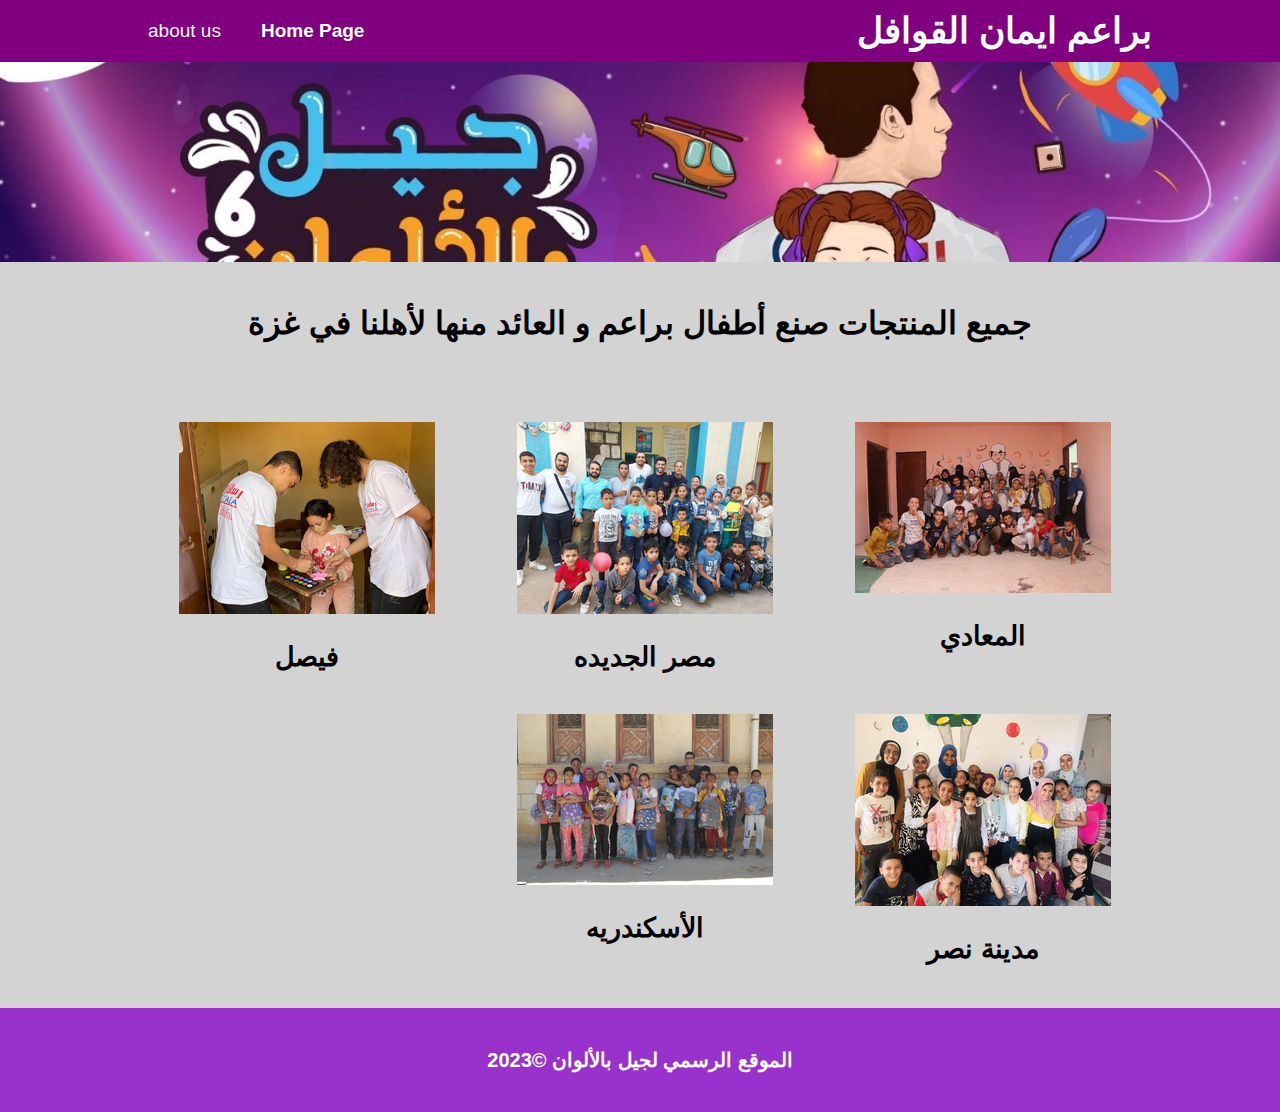
<file: index.html>
<!DOCTYPE html>
<html>
    <head>
<title>جيل بالألوان</title>
<meta charset="utf-8">
<meta name="description" content="موقع شخصي">
<link rel="stylesheet" href="./css/style.css">
    </head>
    <body>
<header>
    <div class="container">
        <div id="brand">
            <h1>براعم ايمان القوافل</h1>
        </div>
        <nav>
            <ul>
                <li class="current"><a href="index.html">Home Page</a></li>
                <li><a href="index0.html">about us</a></li>
                
            </ul>
        </nav>
    </div>
</header>
<header>
    <section id="showcase">

    </section>
</header>
<section id="aya">
<p>جميع المنتجات صنع أطفال براعم و العائد منها لأهلنا في غزة</p>
</section>
<section id="boxes">
    <div class="container">
        <div class="box">
<p>
    <a href="index2.html"><img src="pic/maadi.ico"></a>
</p>
              <h2>المعادي</h2>

        </div>
        <div class="box">
            <p>
            
            <a href="index3.html"><img src="pic/masr elgdida.ico"></a>
            </p>
                      <h2>مصر الجديده</h2>

 
         </div>
         <div class="box">
            <p>
                <a href="index4.html"><img src="pic/faisel.ico"></a>
            </p>
                   <h2>فيصل</h2>
 
         </div>
         <div class="box">
            <p>
                <a href="index5.html"><img src="pic/madint nasr.ico"></a>
            </p>
                   <h2>مدينة نصر</h2>
            
         </div>
         <div class="box">
            <p>
                <a href="index6.html"><img src="pic/alex.ico"></a>
            </p>
                  <h2>الأسكندريه</h2>

            
 
         </div>
        </div>
</section>
    </body>
    <footer><p>الموقع الرسمي لجيل بالألوان &copy;2023</p>
</footer>
</html>
</file>
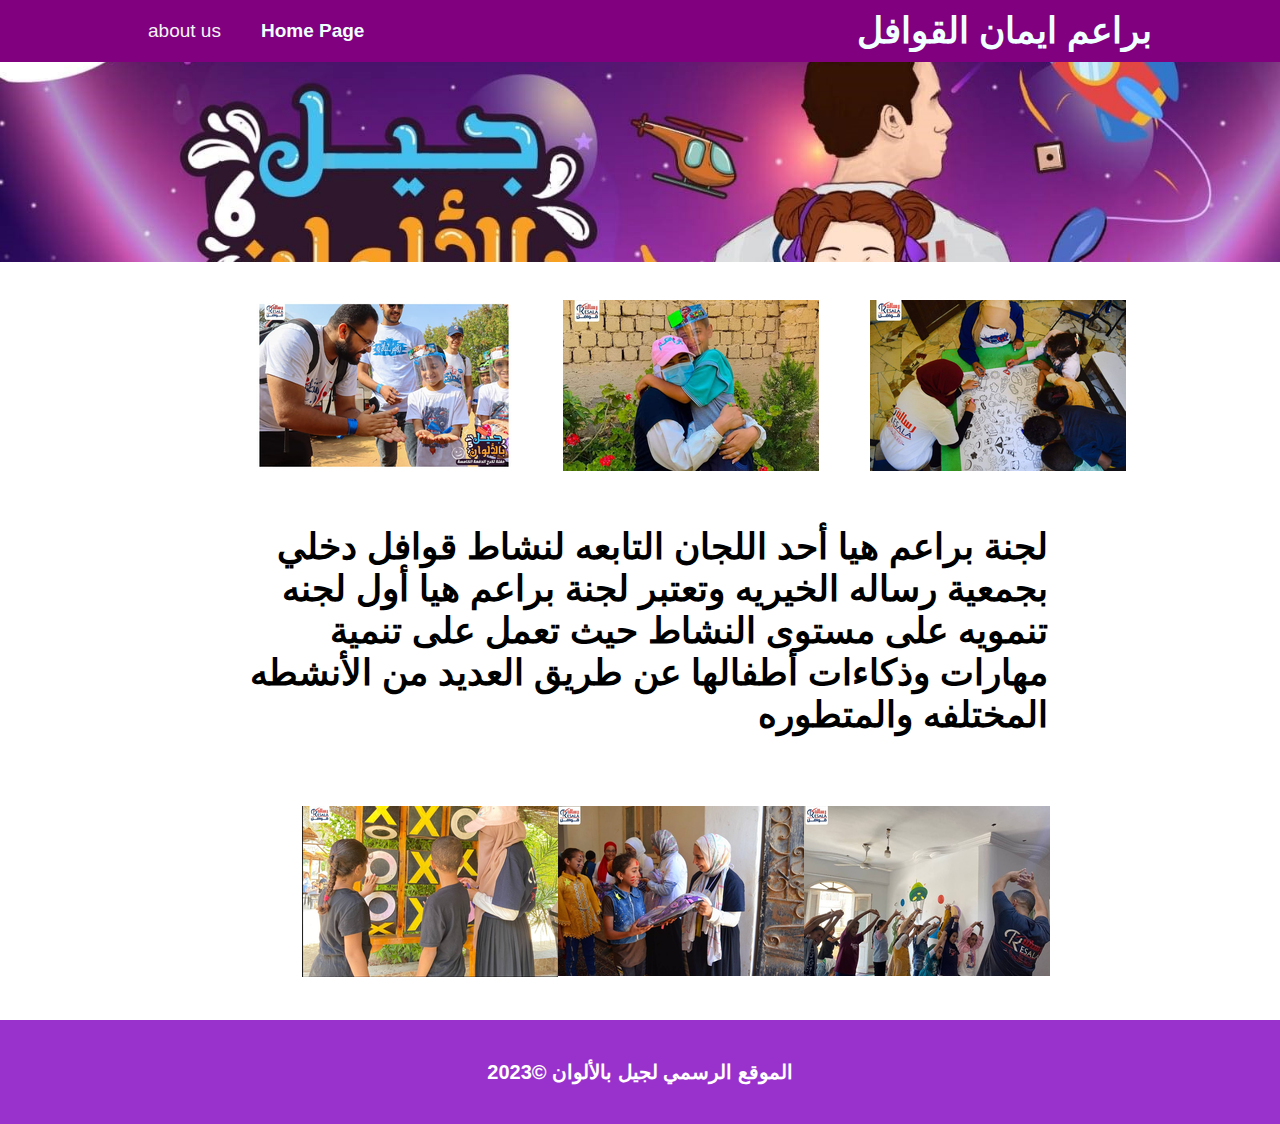
<file: index0.html>
<!DOCTYPE html>
<html>
    <head>
<title>جيل بالألوان</title>
<meta charset="utf-8">
<meta name="description" content="موقع شخصي">
<link rel="stylesheet" href="./css/about.css">
    </head>
    <body>
<header>
    <div class="container">
        <div id="brand">
            <h1>براعم ايمان القوافل</h1>
        </div>
        <nav>
            <ul>
                <li class="current"><a href="index.html">Home Page</a></li>
                <li><a href="index0.html">about us</a></li>
               
            </ul>
        </nav>
    </div>
</header>
<header>
    <section id="showcase">

    </section>
</header>

<section id="boxes">
    <div class="container">
        <div class="box">
<p>
    <img src="pic/B1.ico">
</p>
        </div>
        <div class="box">
            <p>
                <img src="pic/B3.ico">
            </p>
        </div>
        
        <div class="box">
            <p>
                <img src="pic/B2.ico">
            </p>
        </div>
        
<section id="fatma">
    <div class="container">
<div class="aya">
    <p>
    <h2>لجنة براعم هيا أحد اللجان التابعه لنشاط قوافل دخلي بجمعية رساله الخيريه 
        وتعتبر لجنة براعم هيا أول لجنه تنمويه على مستوى النشاط حيث تعمل على تنمية مهارات وذكاءات أطفالها عن طريق العديد من الأنشطه المختلفه والمتطوره
    </h2></p>
</div>
</section>
<section id="boxes">
    <div class="container">
        <div class="box">
<p>
    <img src="pic/B8.ico">
</p>
        </div>
        <div class="box">
            <p>
                <img src="pic/B9.ico">
            </p>
        </div>
        
        <div class="box">
            <p>
                <img src="pic/B10.ico">
            </p>
        </div>

        
           
   
            

        </div>
    </div>
</section>



</body>
<footer><p>الموقع الرسمي لجيل بالألوان &copy;2023</p>
</footer>
</html>
</file>
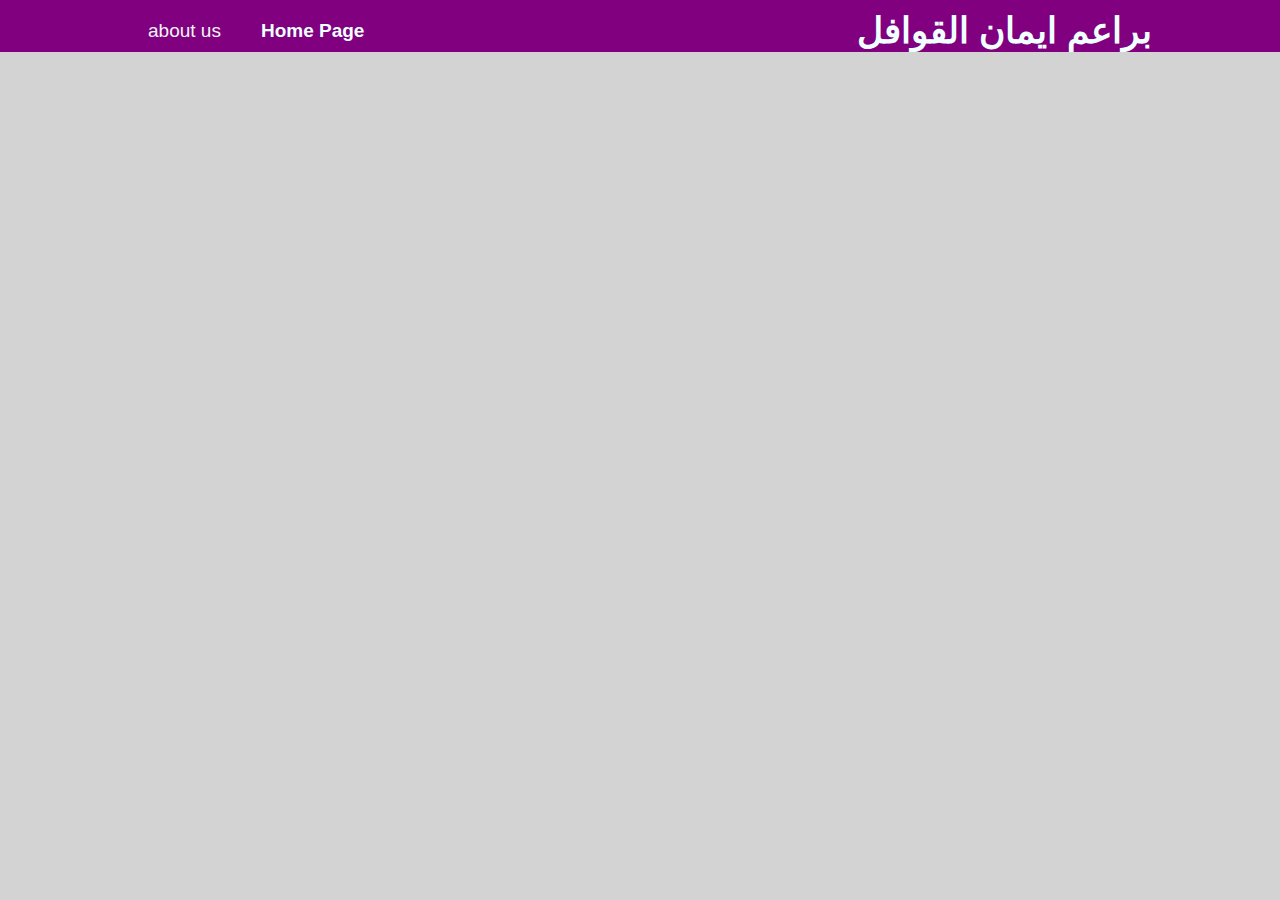
<file: index1.html>
<!DOCTYPE html>
<html>
    <head>
<title>جيل بالألوان</title>
<meta charset="utf-8">
<meta name="description" content="موقع شخصي">
<link rel="stylesheet" href="./css/style.css">
    </head>
    <body>
<header>
    <div class="container">
        <div id="brand">
            <h1>براعم ايمان القوافل</h1>
        </div>
        <nav>
            <ul>
                <li class="current"><a href="index.html">Home Page</a></li>
                <li><a href="index0.html">about us</a></li>
                
            </ul>
        </nav>
    </div>
</header>
</file>
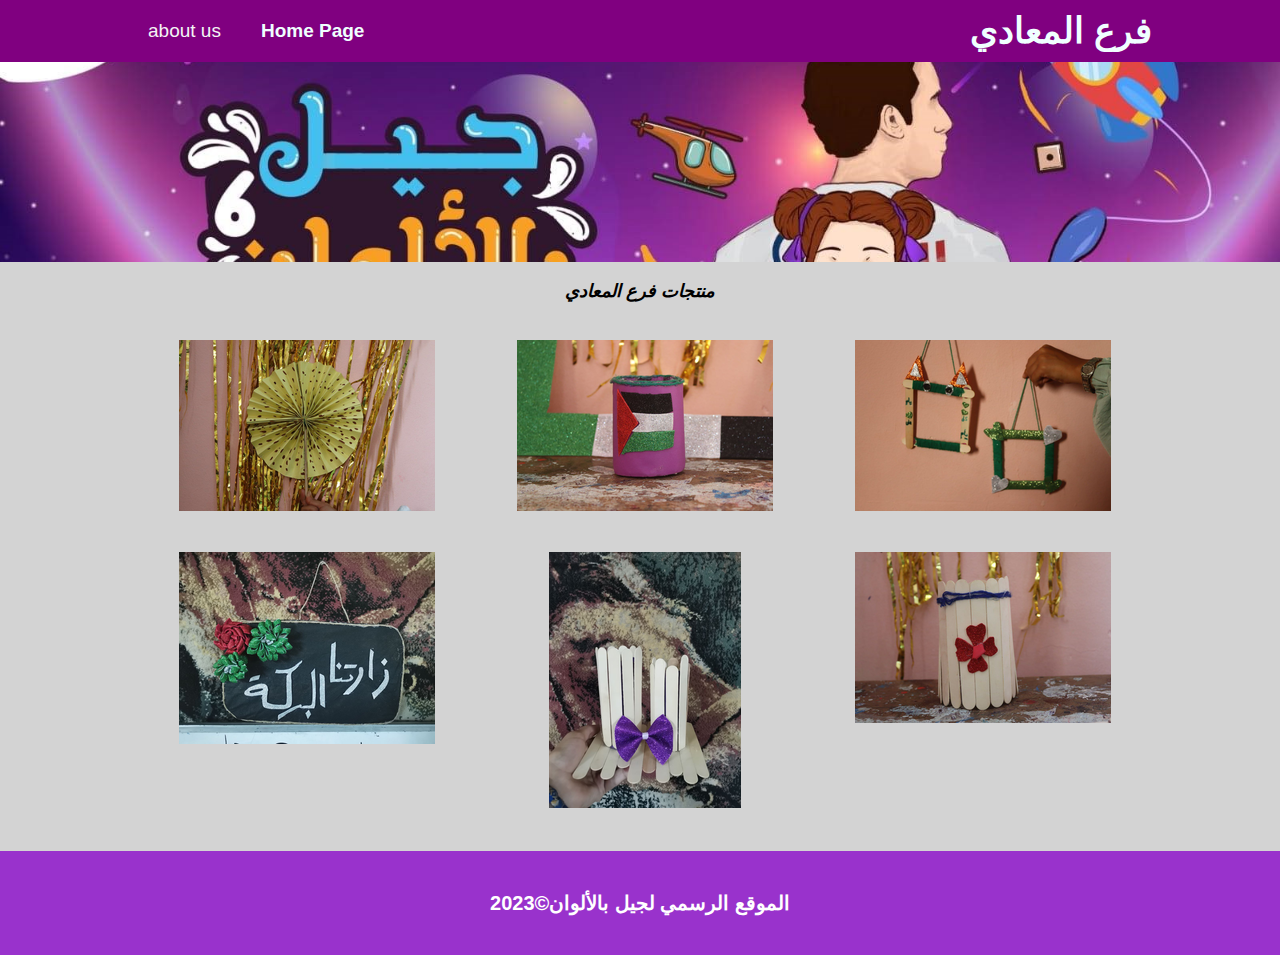
<file: index2.html>
<!DOCTYPE html>
<html>
    <head>
<title>جيل بالألوان</title>
<meta charset="utf-8">
<meta name="description" content="موقع شخصي">
<link rel="stylesheet" href="css/m.css">
    </head>
    <body>
<header>
    <div class="container">
        <div id="brand">
            <h1>فرع المعادي</h1>
        </div>
        <nav>
            <ul>
                <li class="current"><a href="index.html">Home Page</a></li>
                <li><a href="index0.html">about us</a></li>
              
            </ul>
        </nav>
    </div>
</header>
<header>
<section id="show">

</section>
</header>

<section id="aya">
    <div class="play">
        <center> <p>منتجات فرع المعادي</p> </center>
    </div>
</section>

<section id="boxes">
    <div class="container">
        <div class="box">
            <p>
                <img src="pic/maadi 1.ico">
            </p>
                  
        </div>
                  <div class="box">
                    <p>
                <img src="pic/maadi2.ico">
                </p>
                
                </div>
                <div class="box">
                    <p>
                <img src="pic/maadi 3.ico">
                </p>
                </div>
                <div class="box">
                    <p>
    
                <img src="pic/maadi4.ico">
            </p>
        </div>
        <div class="box">
            <p>

        <img src="pic/jpg.ico">
    </p>
</div>
<div class="box">
    <p>

<img src="pic/photo_5929242544888200775_y.ico">
</p>
</div>


    </div>
    
</section>
    <footer><p>الموقع الرسمي لجيل بالألوان&copy;2023</p>
    
    </footer>
    </body>
</html>
</file>
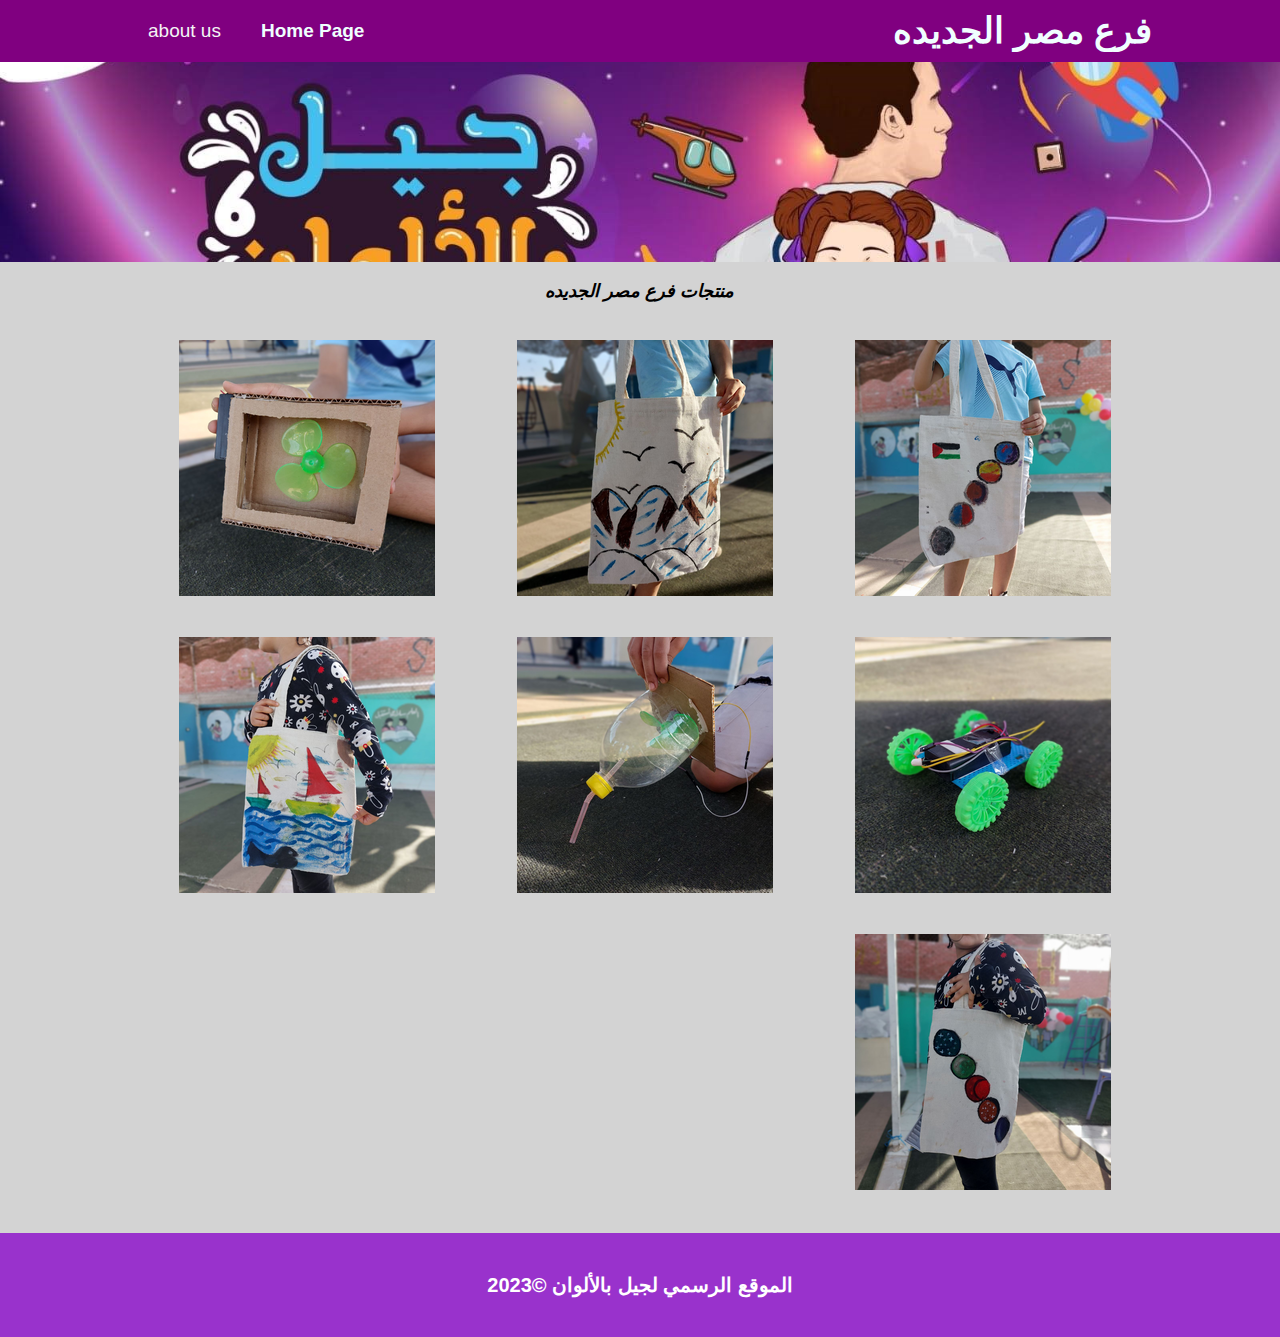
<file: index3.html>
<!DOCTYPE html>
<html>
    <head>
<title>جيل بالألوان</title>
<meta charset="utf-8">
<meta name="description" content="موقع شخصي">
<link rel="stylesheet" href="./css/masr.css">
    </head>
    <body>
<header>
    <div class="container">
        <div id="brand">
            <h1>فرع مصر الجديده</h1>
        </div>
        <nav>
            <ul>
                <li class="current"><a href="index.html">Home Page</a></li>
                <li><a href="index0.html">about us</a></li>
                
            </ul>
        </nav>
    </div>
</header>

<header>
    <section id="show">
    </section>
    </header>
    <section id="shef">
        <div class="rom">
            <center>  <p><h>منتجات فرع مصر الجديده</h></p></center>
        </div>
    </section>
    
<section id="boxes">
    <div class="container">
        <div class="box">
            <p>
                <img src="pic/1.ico">
            </p>
        </div>
            <div class="box">
                <p>

                <img src="pic/2.ico">

                </p>
            </div>

                <div class="box">
                    <p>

                <img src="pic/3.ico">

              </p>
            </div>
                    <div class="box">

              <p>
                <img src="pic/4.ico">

              </p>
             </div>
                <div class="box">
                    <p>
                <img src="pic/5.ico">

                </p>
                </div>

                <div class="box">
                <p>

                <img src="pic/6.ico">

          </p>
        </div>
                <div class="box">
                    <p>
                        <img src="pic/7.ico">
                    </p>
                </div>
                
            
            </div>
</section>
</body>
<footer><p>الموقع الرسمي لجيل بالألوان &copy;2023</p>
</footer>
</html>
</file>
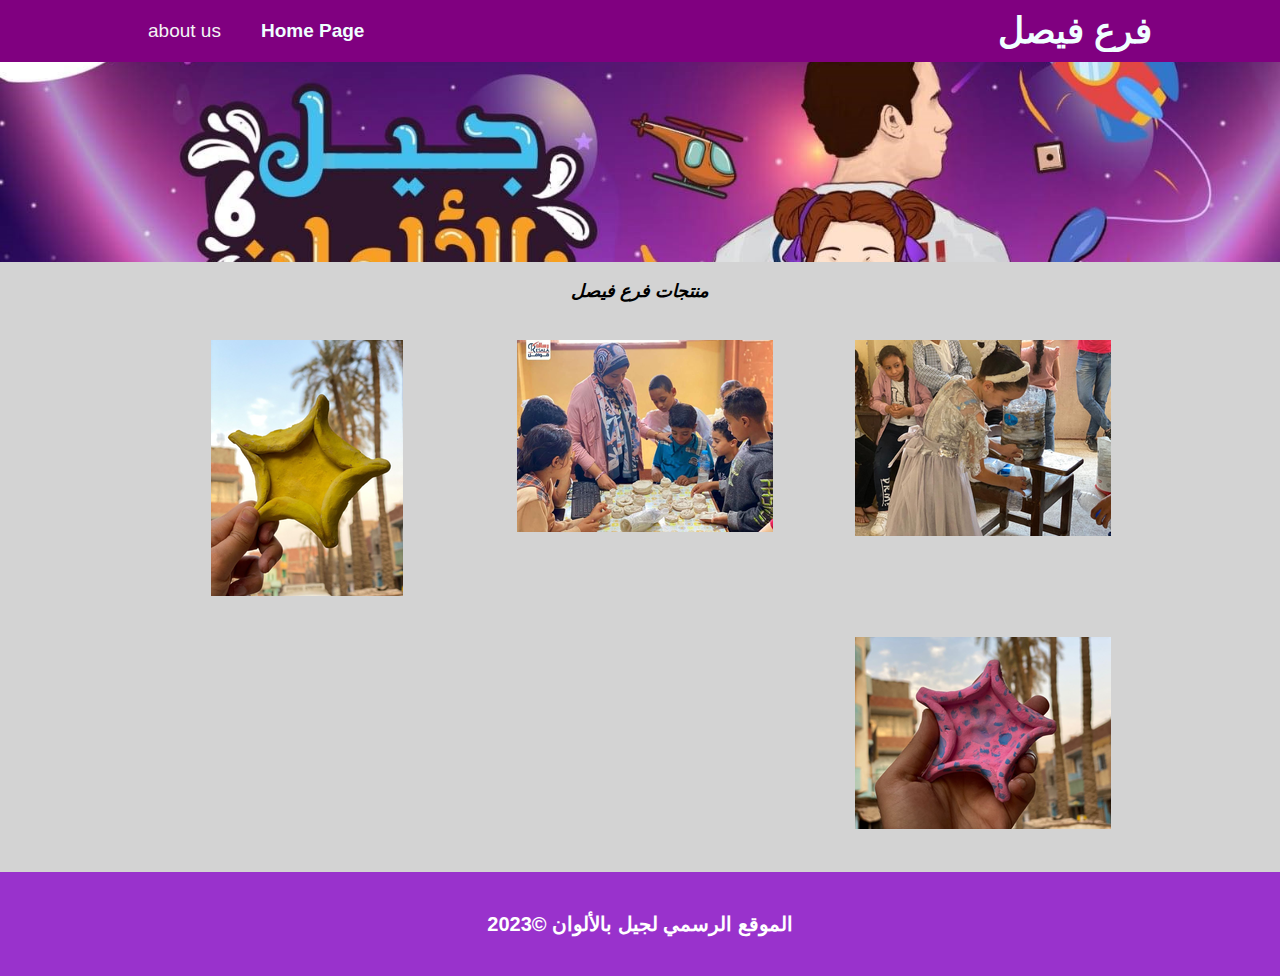
<file: index4.html>
<!DOCTYPE html>
<html>
    <head>
<title>جيل بالألوان</title>
<meta charset="utf-8">
<meta name="description" content="موقع شخصي">
<link rel="stylesheet" href="./css/fa.css">
    </head>
    <body>
<header>
    <div class="container">
        <div id="brand">
            <h1>فرع فيصل</h1>
        </div>
        <nav>
            <ul>
                <li class="current"><a href="index.html">Home Page</a></li>
                <li><a href="index0.html">about us</a></li>
                
            </ul>
        </nav>
    </div>
</header>
<header>
    <section id="show">
    </section>
    </header>
    
<section id="shef">
    <div class="rom">
        <center>  <p><h>منتجات  فرع فيصل</h></p></center>
    </div>
</section>
<section id="boxes">
    <div class="container">
        <div class="box">
            <p>
                <img src="pic/faisl 1 (1).ico">
                </p>
        </div>
        <div class="box">
            <p>
            <img src="pic/faisl 2.ico">
            </p>
        </div>
        <div class="box">
            <p>
                <img src="pic/faisl 3.ico">
            </p>
            </div>
            <div class="box">
                <p>
                <img src="pic/faisl 4.ico">
                </p>
                </div>
            
    </div>
</section>
</body>
<footer><p>الموقع الرسمي لجيل بالألوان &copy;2023</p>
</footer>
</html>
</file>
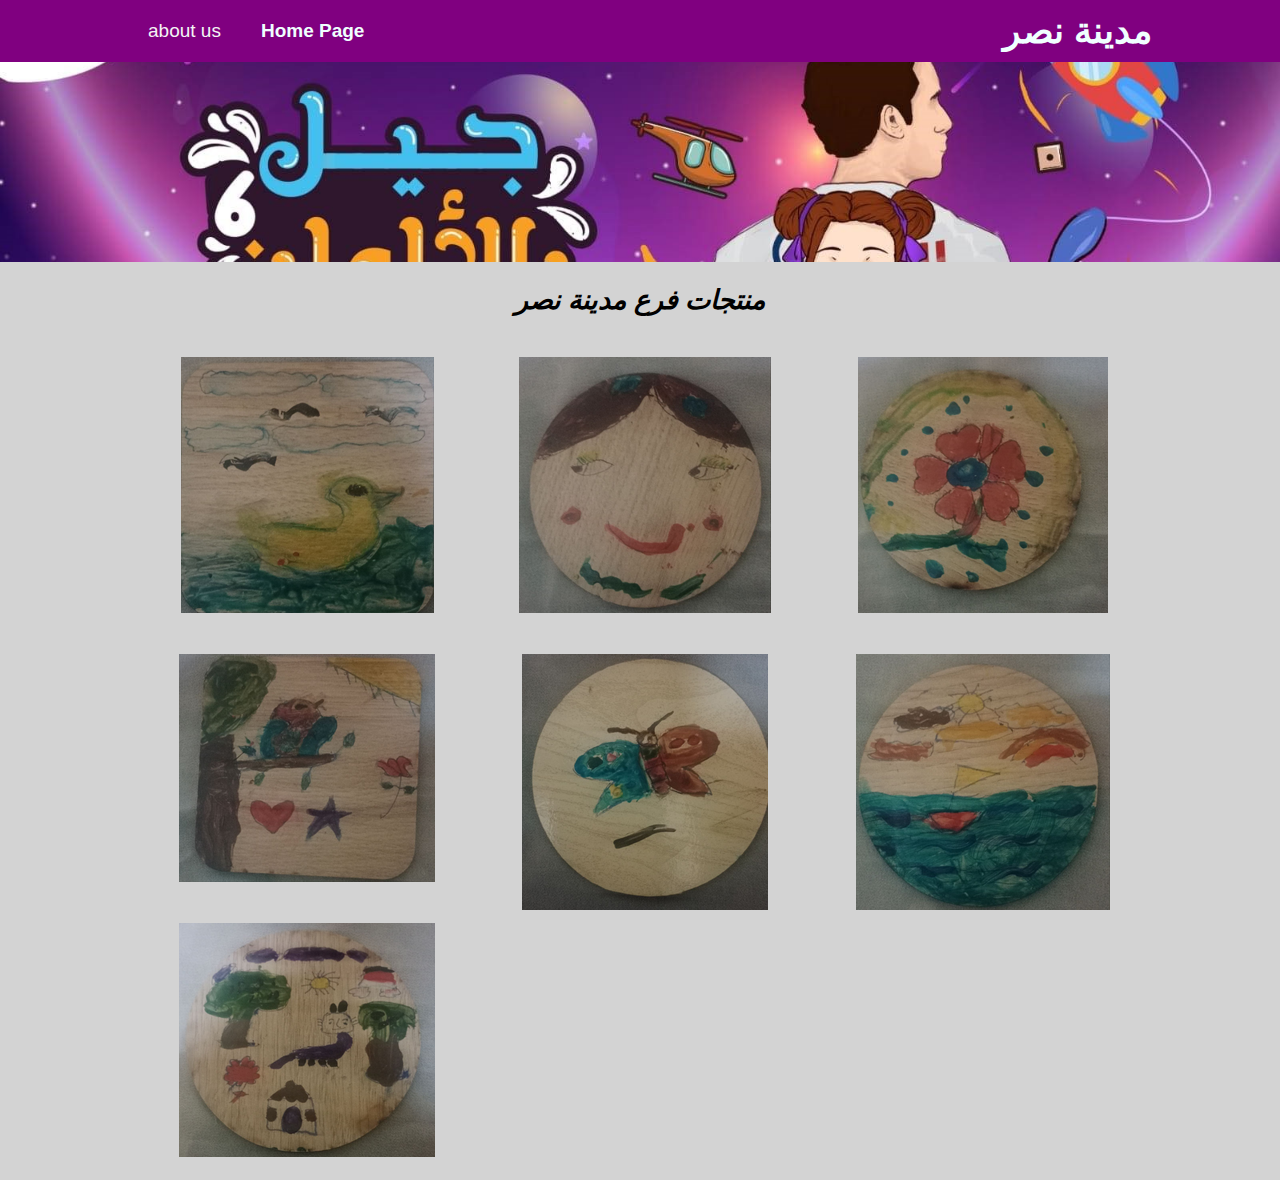
<file: index5.html>
<!DOCTYPE html>
<html>
    <head>
<title>جيل بالألوان</title>
<meta charset="utf-8">
<meta name="description" content="موقع شخصي">
<link rel="stylesheet" href="./css/nasr.css">
    </head>
    <body>
<header>
    <div class="container">
        <div id="brand">
            <h1>مدينة نصر</h1>
        </div>
        <nav>
            <ul>
                <li class="current"><a href="index.html">Home Page</a></li>
                <li><a href="index0.html">about us</a></li>
                
            </ul>
        </nav>
    </div>
</header>
    <header>
        
    <section id="show">
    </section>
    </header>

<section id="gig">
    <div class="naser">
        <center>  <p> <h2>منتجات فرع مدينة نصر</h2></p></center>
    </div>
</section>

  <section id="boxes">
    <div class="container">
        <div class="box">
        <p>
            <img src="pic/nasr 1.ico">
            </p>
        </div>
        <div class="box">
            <p>
                <img src="pic/nasr 2.ico">
            </p>
        </div>
        <div class="box">
            <p>
                <img src="pic/nasr 3.ico">
            </p>
        </div>
        <div class="box">
            <p>
                <img src="pic/nasr 4.ico">
            </p>
        </div>
           <div class="box">
            <p>
                <img src="pic/nasr 5.ico">
            </p>
           </div>
           <div class="box">
            <p>
                <img src="pic/nasr 6.ico">
            </p>
           </div>
           <div class="box">
            <p>
                <img src="pic/nasr 7.ico">
            </p>
           </div>
    </div>
  </section>
</body>
    </html>
</file>
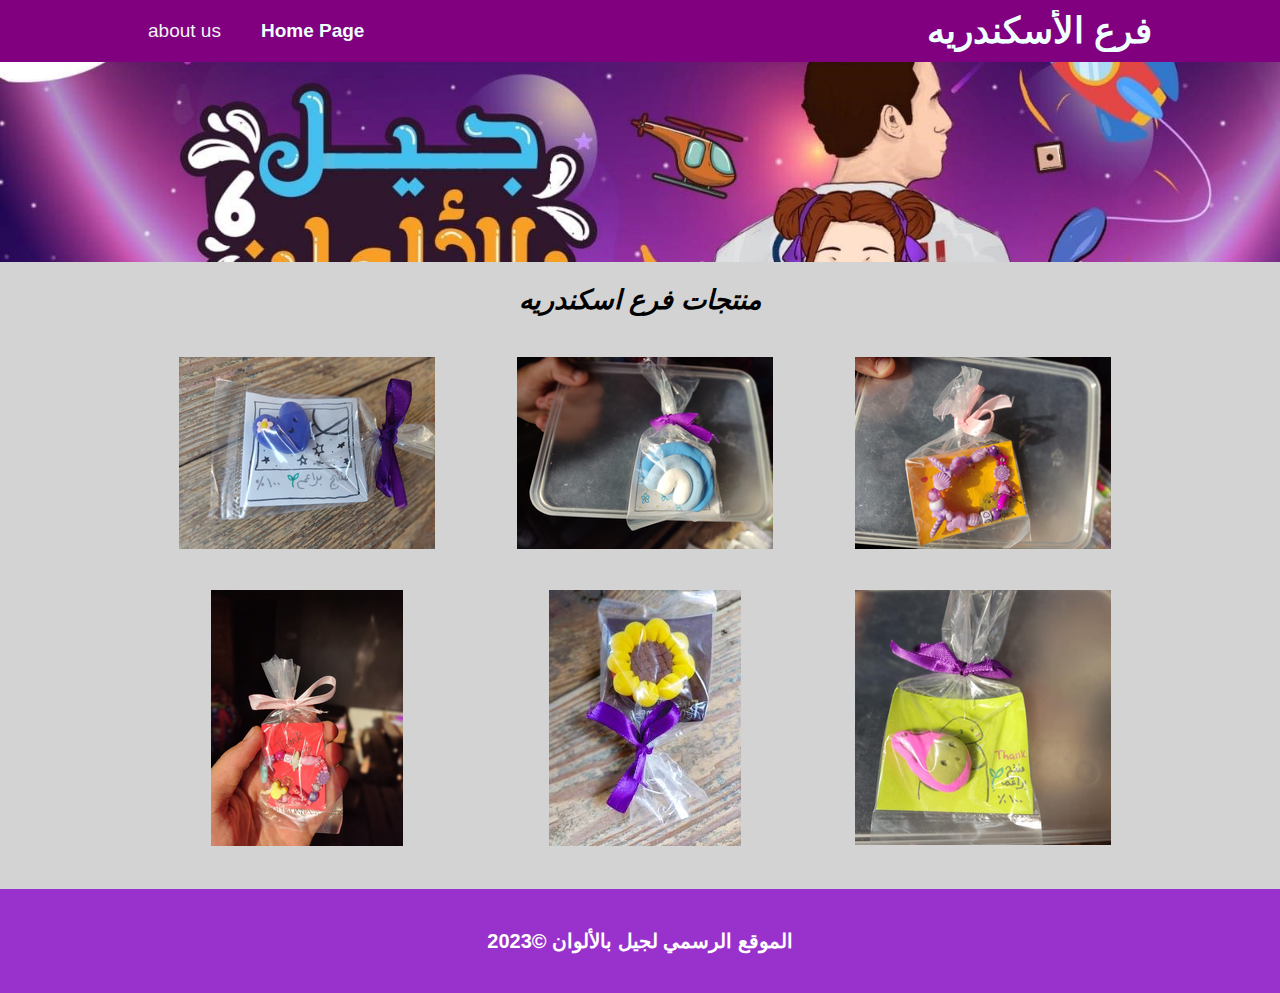
<file: index6.html>
<!DOCTYPE html>
<html>
    <head>
<title>جيل بالألوان</title>
<meta charset="utf-8">
<meta name="description" content="موقع شخصي">
<link rel="stylesheet" href="./css/alex.css">
    </head>
    <body>
<header>
    <div class="container">
        <div id="brand">
            <h1>فرع الأسكندريه</h1>
        </div>
        <nav>
            <ul>
                <li class="current"><a href="index.html">Home Page</a></li>
                <li><a href="index0.html">about us</a></li>
                
            </ul>
        </nav>
    </div>
</header>
<header>
    <section id="show">
    </section>
    </header>

<section id="mero">
    <div class="sheko">
        <center>  <p> <h2> منتجات فرع اسكندريه</h2></p></center>
    </div>
</section>

  <section id="boxes">
    <div class="container">
        <div class="box">
        <p>
            <img src="pic/alex 1.ico">
            </p>
        </div>
        <div class="box">
            <p>
            <img src="pic//alex 2.ico">
            </p>
            </div>
            <div class="box">
                <p>
            <img src="pic/WhatsApp Image 2023-11-02 at 11.45.38 PM.ico">
            </p>
            </div>
            <div class="box">
                <p>
            <img src="pic/WhatsApp Image 2023-11-02 at 11.44.22 PM (1).ico">
            </p>
            </div>
            <div class="box">
                <p>
            <img src="pic/alex 10.ico">
            </p>
            </div>
            <div class="box">
                <p>
            <img src="pic/alex 3.ico">
            </p>
            </div>
            
    
    </div>
  </section>
    </body>
    <footer><p>الموقع الرسمي لجيل بالألوان &copy;2023</p>
    </footer>
    </html>
</file>
<file: css/style.css>
body   
{
    font-family: sans-serif   ;
    padding: 0;
    margin: 0;
    background-color:lightgray;
    direction: rtl;
    font-size: large;
}
.container
{
    width: 80% ;
    margin: auto;
    overflow: hidden;
    
}
ul {
    margin: 0;
    padding: 0;

}
header
{
 background: purple;
 color: #ffffff;
 padding-top: 10px;
 min-height: 30px;
 
 
}
header a
{
    color: #f4f4f4;
    text-decoration: none;
    font-size: 19px;
}
header li{
    float: right;
    display:inline;
    padding:0 20px 0 20px;

}
 header #brand
 {
    float:right;
 }
 header #brand h1
{
    margin: 0;
    color: azure;
 }
 header nav
 {
    float: left;
    margin-top: 10px;
 }
 header .current a
 {
    color: azure;
    font-weight: bold;
 }
 header a:hover
 {
    color: burlywood;
    font-weight: bold;
 }
 #showcase
 {
    min-height: 200px;
    background: url("../pic/كوكب\ براعم.jpg") no-repeat center;
    background-size: cover;
 }

 
 #boxes
 {
    margin-top: 20px;

 }
 #boxes .box
 {
    float: right;
    text-align: center;
    width: 33%;
    padding: 20 px;
    
 }
 #aya
 {
   font-size: xx-large;
   font-family: Arial, Helvetica, sans-serif;
   padding: 10px;
   text-align: center;
   color: black;
   font-weight: bold;
 }
 footer
 {
    padding: 20px;
    margin-top: 20px;
    color: #ffffff;
    background-color: darkorchid;
    text-align: center;
    font-weight: bold;
    font-size: 20px;
 }
 @media(max-width:768px)
 {
    header #brand,
    header nav,
    header nav li,
    #newsletter h1,
    #boxes .box
    {
        float: none;
        text-align: center;
        width: 100%;
    }
    header
    {
        padding-bottom: 20px;
    }
    
 }
</file>
<file: css/about.css>
body   
{
    font-family: sans-serif   ;
    padding: 0;
    margin: 0;
    direction: rtl;
    font-size: large;
}
.container
{
    width: 80% ;
    margin: auto;
    overflow: hidden;
    
}
ul {
    margin: 0;
    padding: 0;

}
header
{
 background: purple;
 color: #ffffff;
 padding-top: 10px;
 min-height: 30px;
 
 
}
header a
{
    color: #f4f4f4;
    text-decoration: none;
    font-size: 19px;
}
header li{
    float: right;
    display:inline;
    padding:0 20px 0 20px;

}
 header #brand
 {
    float:right;
 }
 header #brand h1
{
    margin: 0;
    color: azure;
 }
 header nav
 {
    float: left;
    margin-top: 10px;
 }
 header .current a
 {
    color: azure;
    font-weight: bold;
 }
 header a:hover
 {
    color: burlywood;
    font-weight: bold;
 }
 #showcase
 {
    min-height: 200px;
    background: url("../pic/كوكب\ براعم.jpg") no-repeat center;
    background-size: cover;
 }
 #boxes
 {
    margin-top: 20px;

 }
 #boxes .box
 {
    float: right;
    text-align: center;
    width: 30%;
    padding: 20 px;
    
    
 }
 #fatma
 {
    margin-top: 2px;
 }
 #fatma .aya
 {
    padding: 2px;
    font-size: x-large;
    font-family: 'Franklin Gothic Medium', 'Arial Narrow', Arial, sans-serif;

 }
 
 footer
 {
    padding: 20px;
    margin-top: 20px;
    color: #ffffff;
    background-color: darkorchid;
    text-align: center;
    font-weight: bold;
    font-size: 20px;
 }
 @media(max-width:768px)
 {
    header #brand,
    header nav,
    header nav li,
    #newsletter h1,
    #boxes .box
    {
        float: none;
        text-align: center;
        width: 100%;
    }
    header
    {
        padding-bottom: 20px;
    }
    
 }
</file>
<file: css/m.css>
body   
{
    font-family: sans-serif   ;
    padding: 0;
    margin: 0;
    background-color:lightgray;
    direction: rtl;
    font-size: large;
}
.container
{
    width: 80% ;
    margin: auto;
    overflow: hidden;
    
}
ul {
   margin: 0;
   padding: 0;

}
header
{
 background: purple;
 color: #ffffff;
 padding-top: 10px;
 min-height: 30px;
 
 
}
header a
{
    color: #f4f4f4;
    text-decoration: none;
    font-size: 19px;
}
header li{
   float: right;
   display:inline;
   padding:0 20px 0 20px;

}
header #brand
 {
    float:right;
 }
 header #brand h1
{
    margin: 0;
    color: azure;
 }
 header nav
 {
    float: left;
    margin-top: 10px;
 }
 header .current a
 {
    color: azure;
    font-weight: bold;
 }
 header a:hover
 {
    color: burlywood;
    font-weight: bold;
 }
 #show
 {
    min-height: 200px;
    background: url("../pic/كوكب\ براعم.jpg") no-repeat center;
    background-size: cover;
 }
 #aya
 {
   margin: 0;
   color:black;
   font-weight: bold;
   font-style: italic;
 }
 #boxes
 {
    margin-top: 20px;

 }
 #boxes .box
 {
    float: right;
    text-align: center;
    width: 33%;
    padding: 20 px;
    
 }
 footer
 {
    padding: 20px;
    margin-top: 20px;
    color: #ffffff;
    background-color: darkorchid;
    text-align: center;
    font-weight: bold;
    font-size: 20px;
 }
 @media(max-width:768px)
 {
    header #brand,
    header nav,
    header nav li,
    #newsletter h1,
    #boxes .box
    {
        float: none;
        text-align: center;
        width: 100%;
    }
    header
    {
        padding-bottom: 20px;
    }
    
   }
</file>
<file: css/masr.css>
body   
{
    font-family: sans-serif   ;
    padding: 0;
    margin: 0;
    background-color:lightgray;
    direction: rtl;
    font-size: large;
}
.container
{
    width: 80% ;
    margin: auto;
    overflow: hidden;
    
}
ul {
    margin: 0;
    padding: 0;

}
header
{
 background: purple;
 color: #ffffff;
 padding-top: 10px;
 min-height: 30px;
 
 
}
header a
{
    color: #f4f4f4;
    text-decoration: none;
    font-size: 19px;
}
header li{
    float: right;
    display:inline;
    padding:0 20px 0 20px;

}
 header #brand
 {
    float:right;
 }
 header #brand h1
{
    margin: 0;
    color: azure;
 }
 header nav
 {
    float: left;
    margin-top: 10px;
 }
 header .current a
 {
    color: azure;
    font-weight: bold;
 }
 header a:hover
 {
    color: burlywood;
    font-weight: bold;
 }
 #show
 {
    min-height: 200px;
    background: url("../pic/كوكب\ براعم.jpg") no-repeat center;
    background-size: cover;
 }
 #shef
 {
   margin: 0;
   color:black;
   font-weight: bold;
   font-style: italic;
 }

 
 #boxes
 {
    margin-top: 20px;

 }
 #boxes .box
 {
    float: right;
    text-align: center;
    width: 33%;
    padding: 20 px;
    
 }
 footer
 {
    padding: 20px;
    margin-top: 20px;
    color: #ffffff;
    background-color: darkorchid;
    text-align: center;
    font-weight: bold;
    font-size: 20px;
 }
 @media(max-width:768px)
 {
    header #brand,
    header nav,
    header nav li,
    #newsletter h1,
    #boxes .box
    {
        float: none;
        text-align: center;
        width: 100%;
    }
    header
    {
        padding-bottom: 20px;
    }
    
 }
</file>
<file: css/fa.css>
body   
{
    font-family: sans-serif   ;
    padding: 0;
    margin: 0;
    background-color:lightgray;
    direction: rtl;
    font-size: large;
}
.container
{
    width: 80% ;
    margin: auto;
    overflow: hidden;
    
}
ul {
   margin: 0;
   padding: 0;

}
header
{
 background: purple;
 color: #ffffff;
 padding-top: 10px;
 min-height: 30px;
 
 
}
header a
{
    color: #f4f4f4;
    text-decoration: none;
    font-size: 19px;
}
header li{
   float: right;
   display:inline;
   padding:0 20px 0 20px;

}
header #brand
 {
    float:right;
 }
 header #brand h1
{
    margin: 0;
    color: azure;
 }
 header nav
 {
    float: left;
    margin-top: 10px;
 }
 header .current a
 {
    color: azure;
    font-weight: bold;
 }
 header a:hover
 {
    color: burlywood;
    font-weight: bold;
 }
 #show
 {
    min-height: 200px;
    background: url("../pic/كوكب\ براعم.jpg") no-repeat center;
    background-size: cover;
 }
 #shef
 {
   margin: 0;
   color:black;
   font-weight: bold;
   font-style: italic;
 }
 #boxes
 {
    margin-top: 20px;

 }
 #boxes .box
 {
    float: right;
    text-align: center;
    width: 33%;
    padding: 20 px;
    
 }
 footer
 {
    padding: 20px;
    margin-top: 20px;
    color: #ffffff;
    background-color: darkorchid;
    text-align: center;
    font-weight: bold;
    font-size: 20px;
 }
 @media(max-width:768px)
 {
    header #brand,
    header nav,
    header nav li,
    #newsletter h1,
    #boxes .box
    {
        float: none;
        text-align: center;
        width: 100%;
    }
    header
    {
        padding-bottom: 20px;
    }
    
   }
</file>
<file: css/nasr.css>
body   
{
    font-family: sans-serif   ;
    padding: 0;
    margin: 0;
    background-color:lightgray;
    direction: rtl;
    font-size: large;
}
.container
{
    width: 80% ;
    margin: auto;
    overflow: hidden;
    
}
ul {
    margin: 0;
    padding: 0;

}
header
{
 background: purple;
 color: #ffffff;
 padding-top: 10px;
 min-height: 30px;
 
 
}
header a
{
    color: #f4f4f4;
    text-decoration: none;
    font-size: 19px;
}
header li{
    float: right;
    display:inline;
    padding:0 20px 0 20px;

}
 header #brand
 {
    float:right;
 }
 header #brand h1
{
    margin: 0;
    color: azure;
 }
 header nav
 {
    float: left;
    margin-top: 10px;
 }
 header .current a
 {
    color: azure;
    font-weight: bold;
 }
 header a:hover
 {
    color: burlywood;
    font-weight: bold;
 }
 #show
 {
    min-height: 200px;
    background: url("../pic/كوكب\ براعم.jpg") no-repeat center;
    background-size: cover;
 }
#gig
{
    margin: 0;
    color:black;
    font-weight: bold;
    font-style: italic;
  }
 
 #boxes
 {
    margin-top: 20px;

 }
 #boxes .box
 {
    float: right;
    text-align: center;
    width: 33%;
    padding: 20 px;
    
 }
 footer
 {
    padding: 20px;
    margin-top: 20px;
    color: #ffffff;
    background-color: darkorchid;
    text-align: center;
    font-weight: bold;
    font-size: 20px;
 }
 @media(max-width:768px)
 {
    header #brand,
    header nav,
    header nav li,
    #newsletter h1,
    #boxes .box
    {
        float: none;
        text-align: center;
        width: 100%;
    }
    header
    {
        padding-bottom: 20px;
    }
    
 }
</file>
<file: css/alex.css>
body   
{
    font-family: sans-serif   ;
    padding: 0;
    margin: 0;
    background-color:lightgray;
    direction: rtl;
    font-size: large;
}
.container
{
    width: 80% ;
    margin: auto;
    overflow: hidden;
    
}
ul {
   margin: 0;
   padding: 0;

}
header
{
 background: purple;
 color: #ffffff;
 padding-top: 10px;
 min-height: 30px;
 
 
}
header a
{
    color: #f4f4f4;
    text-decoration: none;
    font-size: 19px;
}
header li{
   float: right;
   display:inline;
   padding:0 20px 0 20px;

}
header #brand
 {
    float:right;
 }
 header #brand h1
{
    margin: 0;
    color: azure;
 }
 header nav
 {
    float: left;
    margin-top: 10px;
 }
 header .current a
 {
    color: azure;
    font-weight: bold;
 }
 header a:hover
 {
    color: burlywood;
    font-weight: bold;
 }
 #show
 {
    min-height: 200px;
    background: url("../pic/كوكب\ براعم.jpg") no-repeat center;
    background-size: cover;
 }
 #mero
 {
   margin: 0;
   color:black;
   font-weight: bold;
   font-style: italic;
 }
 #boxes
 {
    margin-top: 20px;

 }
 #boxes .box
 {
    float: right;
    text-align: center;
    width: 33%;
    padding: 20 px;
    
 }
 footer
 {
    padding: 20px;
    margin-top: 20px;
    color: #ffffff;
    background-color: darkorchid;
    text-align: center;
    font-weight: bold;
    font-size: 20px;
 }
 @media(max-width:768px)
 {
    header #brand,
    header nav,
    header nav li,
    #newsletter h1,
    #boxes .box
    {
        float: none;
        text-align: center;
        width: 100%;
    }
    header
    {
        padding-bottom: 20px;
    }
    
   }
</file>
